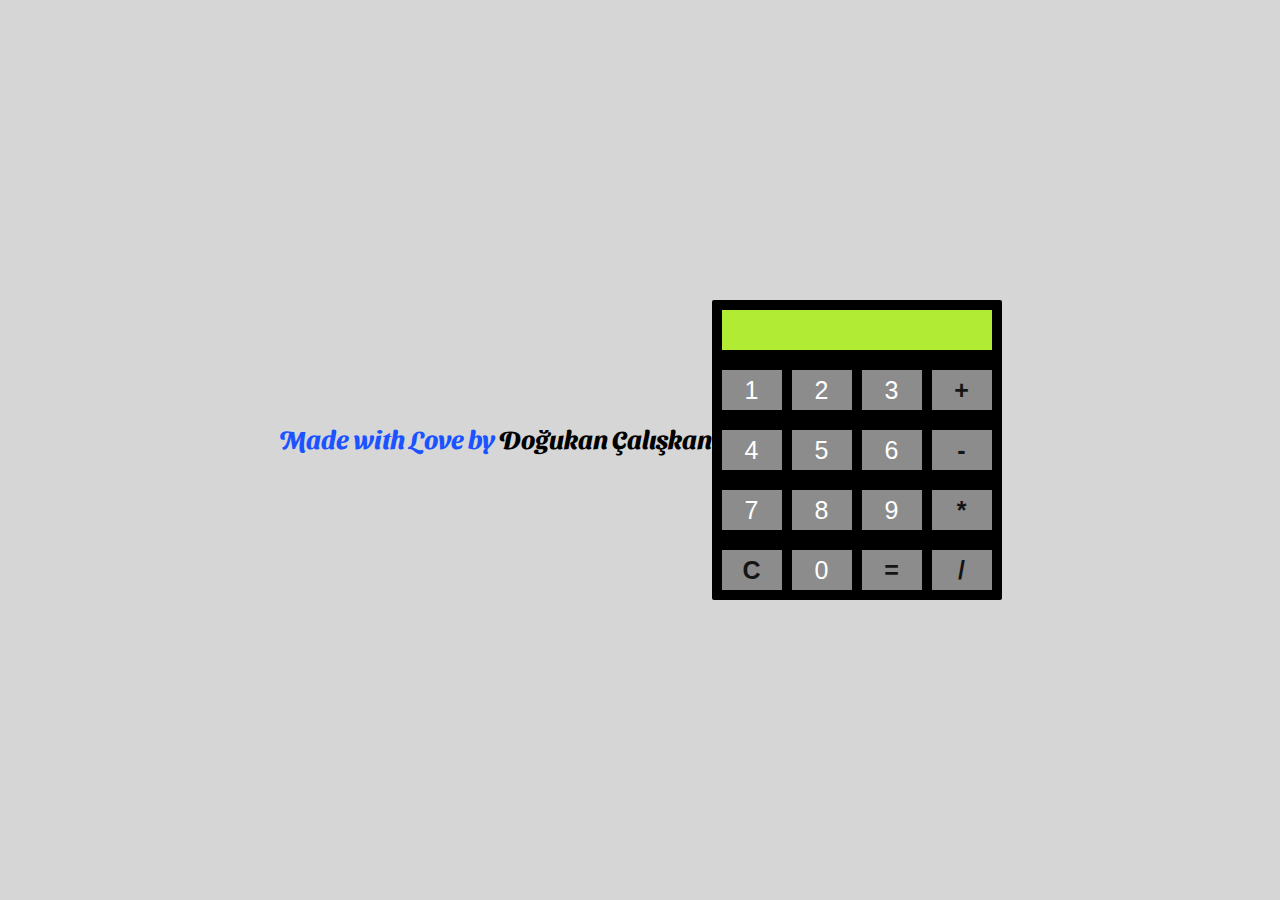
<file: index.html>
<!DOCTYPE html>
<html lang="en">

<head>
    <meta charset="UTF-8">
    <meta name="viewport" content="width=device-width, initial-scale=1.0">
    <title>Simple Calculator</title>
    <link rel="stylesheet" href="calculator.css">
    <link href="https://fonts.googleapis.com/css2?family=Sansita+Swashed:wght@500&display=swap" rel="stylesheet">
</head>

<body>
    <div id="container">
        <div class="header">
            <h3>Made with Love by <span>Doğukan Çalışkan</span></h3>
        </div>

        <div class="calculator-surface">

            <input class="inpvalue" type="text" name="input"
                style="height: 40px; border: none; outline: none; padding-left:10px;">

            <button onclick="funct1()" type="button" class="num num-1">1</button>

            <button onclick="funct2()" type="button" class="num num-2">2</button>

            <button onclick="funct3()" type="button" class="num num-3">3</button>

            <button onclick="functpls()" type="button" class="opr plus-opr">+</button>



            <button onclick="funct4()" type="button" class="num">4</button>

            <button onclick="funct5()" type="button" class="num">5</button>

            <button onclick="funct6()" type="button" class="num">6</button>

            <button onclick="functmns()" type="button" class="opr minus-opr">-</button>


            <button onclick="funct7()" type="button" class="num">7</button>

            <button onclick="funct8()" type="button" class="num">8</button>

            <button onclick="funct9()" type="button" class="num">9</button>

            <button onclick="functcrs()" type="button" class="opr multiply-opr">*</button>


            <button onclick="functC()" type="button" class="opr clear-opr">C</button>

            <button onclick="funct0()" type="button" class="num">0</button>

            <button onclick="functopr()" type="button" class="opr equal-opr">=</button>

            <button onclick="functdvd()" type="button" class="opr divide-opr">/</button>

        </div>

    </div>

    <script type="text/javascript " src="calculator.js">
    </script>
</body>


</html>
</file>
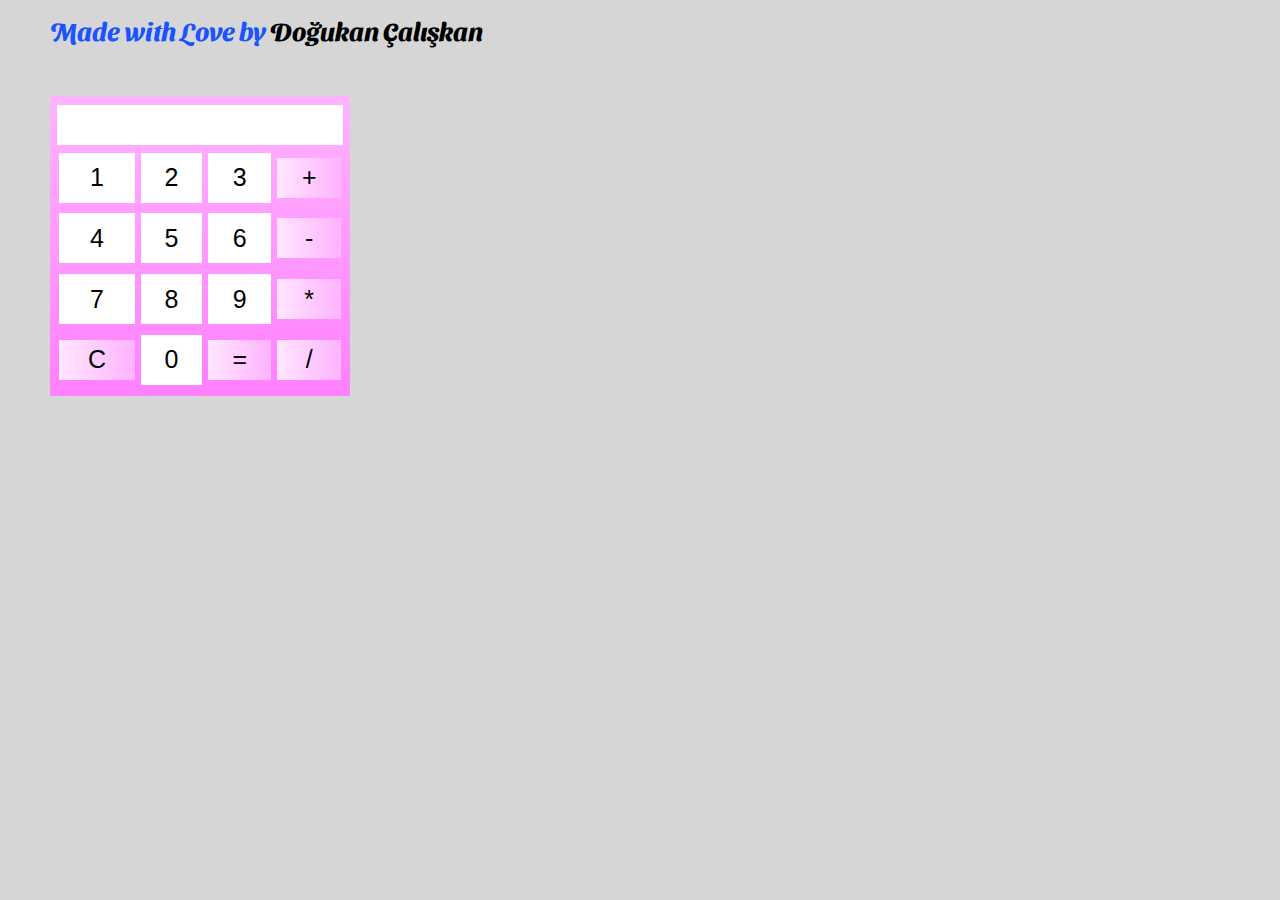
<file: original.html>
<!DOCTYPE html>
<html lang="en">

<head>
    <meta charset="UTF-8">
    <meta name="viewport" content="width=device-width, initial-scale=1.0">
    <title>Original</title>
    <link rel="stylesheet" href="yeni.css">
    <link href="https://fonts.googleapis.com/css2?family=Sansita+Swashed:wght@500&display=swap" rel="stylesheet">
</head>

<body>

    <div class="header">
        <h3>Made with Love by <span>Doğukan Çalışkan</span></h3>
    </div>

    <form name="calculater">

        <table id="calc-table">
            <tr>
                <th colspan="4"><input id="inpvalue" type="text" name="input" style="width: 100%; height: 40px; border: none; outline: none;"></th>
            </tr>
            <tr>
                <td> <button onclick="funct1()" type="button" class="num">1</button> </td>

                <td> <button onclick="funct2()" type="button" class="num">2</button> </td>

                <td> <button onclick="funct3()" type="button" class="num">3</button> </td>

                <td> <button onclick="functpls()" type="button" class="opr">+</button> </td>



            </tr>
            <tr>
                <td> <button onclick="funct4()" type="button" class="num">4</button> </td>

                <td> <button onclick="funct5()" type="button" class="num">5</button> </td>

                <td> <button onclick="funct6()" type="button" class="num">6</button> </td>

                <td> <button onclick="functmns()" type="button" class="opr">-</button> </td>

            </tr>
            <tr>
                <td> <button onclick="funct7()" type="button" class="num">7</button> </td>

                <td> <button onclick="funct8()" type="button" class="num">8</button> </td>

                <td> <button onclick="funct9()" type="button" class="num">9</button> </td>

                <td> <button onclick="functcrs()" type="button" class="opr">*</button> </td>

            </tr>
            <tr>
                <td> <button onclick="functC()" type="button" class="opr">C</button> </td>

                <td> <button onclick="funct0()" type="button" class="num">0</button> </td>

                <td> <button onclick="functopr()" type="button" class="opr">=</button> </td>

                <td> <button onclick="functdvd()" type="button" class="opr">/</button> </td>

            </tr>
        </table>


    </form>

    <script type="text/javascript " src="yeni.js ">
    </script>
</body>


</html>
</file>
<file: calculator.css>
* {
    margin: 0;
    padding: 0;
    box-sizing: border-box;
}

body {
    height: 100vh;
    font-size: 14px;
    background-color: #3333;
    font-family: 'Sansita Swashed', cursive;
}

@media (min-width: 576px) {
    body {
        font-size: 16px;
    }
}

@media (min-width: 768px) {
    body {
        font-size: 18px;
    }
}

@media (min-width: 992px) {
    body {
        font-size: 20px;
    }
}

@media (min-width: 1200px) {
    body {
        font-size: 22px;
    }
}

#container {
    height: 100%;
    display: flex;
    align-items: center;
    justify-content: center;
}

#header-calculator-container{
    display: flex;
    flex-direction: column;
    align-items: center;
}

.header {
    color: #1a53ff;
    margin-bottom: 1.5rem;
}

.header span {
    color: black;
}

.calculator-surface {
    display: grid;
    grid-template-columns: 60px 60px 60px 60px;
    grid-template-rows: 50px 50px 50px 50px;
    column-gap: 10px;
    row-gap: 10px;

    padding: 10px;
    grid-template-areas: "input input input input"
                         "num1 num2 num3 plus"
                         "num4 num5 num6 minus"
                         "num7 num8 num9 multiply"
                         "clear num0 equal divide";
    width: 290px;
    border-radius: 2px;
    background-color: black;
}

input {
    font-size: 24px;
    background-color: #b1eb34;
}

.num {
    background-color: #8c8c8c;
    color: white;
    height: 40px;
    border: none;
    cursor: pointer;
    outline: none;
    font-size: 25px;
}

.opr {
    background-color: #8c8c8c;
    color: #141414;
    cursor: pointer;
    border: none;
    outline: none;
    height: 40px;
    font-size: 25px;
    font-weight: bold;
}

.inpvalue {
    grid-area: input;
}

.num-0 {
    grid-area: num0;
}

.num-1 {
    grid-area: num1;
}

.num-2 {
    grid-area: num2;
}

.num-3 {
    grid-area: num3;
}

.num-4 {
    grid-area: num4;
}

.num-5 {
    grid-area: num5;
}

.num-6 {
    grid-area: num6;
}

.num-7 {
    grid-area: num7;
}

.num-8 {
    grid-area: num8;
}

.num-9 {
    grid-area: num9;
}

.plus-opr {
    grid-area: plus;
}

.minus-opr {
    grid-area: minus;
}

.multiply-opr {
    grid-area: multiply;
}

.divide-opr {
    grid-area: divide;
}

.clear-opr {
    grid-area: clear;
}

.equal-opr {
    grid-area: equal;
}

.divide-opr {
    grid-area: divide;
}

.calculator-color-container{
    display: flex;
    position: absolute;
    right: 0;
    top: 210px;
    flex-direction: column;
    justify-content: center;
    align-items: flex-end;
    height: 280px;
    width: 50px;
}

.calculator-colors{
    width: 15px;
    height: 90px;
    cursor: pointer;
}

.color-pink{
    background-color: #ffb3ec;
}

.color-blue{
    background-color: #0099ff;
}

.color-purple{
    background-color: #660066;
}

.color-yellow{
    background-color: yellow;
}
</file>
<file: yeni.css>
* {
    margin: 0;
    padding: 0;
    box-sizing: border-box;
}

body {
    width: 100%;
    height: 100%;
    font-size: 14px;
    background-color: #3333;
    font-family: 'Sansita Swashed', cursive;
}

@media all and (min-width: 576px) {
    body {
        font-size: 16px;
    }
}

@media all and (min-width: 768px) {
    body {
        font-size: 18px;
    }
}

@media all and (min-width: 992px) {
    body {
        font-size: 20px;
    }
}

@media all and (min-width: 1200px) {
    body {
        font-size: 22px;
    }
}

.header {
    color: #1a53ff;
    margin-top: 15px;
    margin-left: 50px;
}

.header span {
    color: black;
}

input {
    caret-color: #ff33cc;
    font-size: 25px;
}

.num {
    background: white;
    width: 100%;
    height: 50px;
    border: none;
    cursor: pointer;
    outline: none;
    font-size: 25px;
    transition-duration: 0.3s;
}

.num:hover {
    background: #c2c2c2;
    font-weight: bold;
}

.opr {
    background-image: linear-gradient(to right, rgb(255, 230, 255), rgb(255, 179, 255));
    cursor: pointer;
    border: none;
    outline: none;
    height: 40px;
    width: 100%;
    font-size: 25px;
}

.opr:hover {
    background-image: linear-gradient(to right, rgb(255, 179, 255), rgb(255, 230, 255));
    font-weight: bold;
}

#calc-table {
    width: 300px;
    height: 300px;
    padding: 5px;
    margin-left: 50px;
    margin-top: 50px;
    border-radius: 2px;
    background-image: linear-gradient(to bottom, rgb(255, 179, 255), rgb(255, 128, 255));
}

td {
    padding: 2px;
}
</file>
